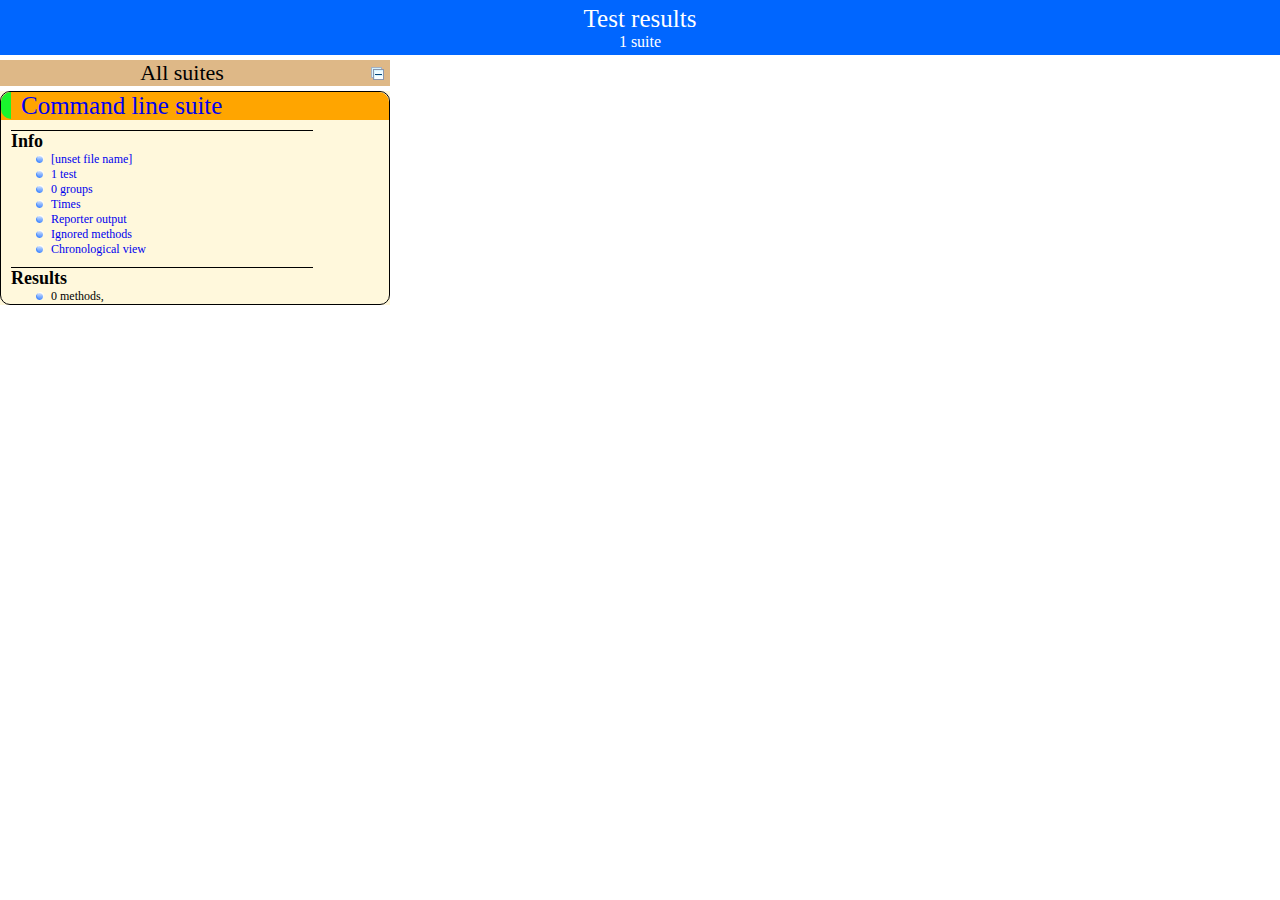
<file: Final Project/junitcucumber/target/surefire-reports/index.html>
<!DOCTYPE html>

<html>
  <head>
  <meta charset='utf-8'>
  <title>TestNG reports</title>

    <link type="text/css" href="testng-reports.css" rel="stylesheet" />
    <script type="text/javascript" src="jquery-1.7.1.min.js"></script>
    <script type="text/javascript" src="testng-reports.js"></script>
    <script type="text/javascript" src="https://www.google.com/jsapi"></script>
    <script type='text/javascript'>
      google.load('visualization', '1', {packages:['table']});
      google.setOnLoadCallback(drawTable);
      var suiteTableInitFunctions = new Array();
      var suiteTableData = new Array();
    </script>
    <!--
      <script type="text/javascript" src="jquery-ui/js/jquery-ui-1.8.16.custom.min.js"></script>
     -->
  </head>

  <body>
    <div class="top-banner-root">
      <span class="top-banner-title-font">Test results</span>
      <br/>
      <span class="top-banner-font-1">1 suite</span>
    </div> <!-- top-banner-root -->
    <div class="navigator-root">
      <div class="navigator-suite-header">
        <span>All suites</span>
        <a href="#" title="Collapse/expand all the suites" class="collapse-all-link">
          <img src="collapseall.gif" class="collapse-all-icon">
          </img> <!-- collapse-all-icon -->
        </a> <!-- collapse-all-link -->
      </div> <!-- navigator-suite-header -->
      <div class="suite">
        <div class="rounded-window">
          <div class="suite-header light-rounded-window-top">
            <a href="#" panel-name="suite-Command_line_suite" class="navigator-link">
              <span class="suite-name border-passed">Command line suite</span>
            </a> <!-- navigator-link -->
          </div> <!-- suite-header light-rounded-window-top -->
          <div class="navigator-suite-content">
            <div class="suite-section-title">
              <span>Info</span>
            </div> <!-- suite-section-title -->
            <div class="suite-section-content">
              <ul>
                <li>
                  <a href="#" panel-name="test-xml-Command_line_suite" class="navigator-link ">
                    <span>[unset file name]</span>
                  </a> <!-- navigator-link  -->
                </li>
                <li>
                  <a href="#" panel-name="testlist-Command_line_suite" class="navigator-link ">
                    <span class="test-stats">1 test</span>
                  </a> <!-- navigator-link  -->
                </li>
                <li>
                  <a href="#" panel-name="group-Command_line_suite" class="navigator-link ">
                    <span>0 groups</span>
                  </a> <!-- navigator-link  -->
                </li>
                <li>
                  <a href="#" panel-name="times-Command_line_suite" class="navigator-link ">
                    <span>Times</span>
                  </a> <!-- navigator-link  -->
                </li>
                <li>
                  <a href="#" panel-name="reporter-Command_line_suite" class="navigator-link ">
                    <span>Reporter output</span>
                  </a> <!-- navigator-link  -->
                </li>
                <li>
                  <a href="#" panel-name="ignored-methods-Command_line_suite" class="navigator-link ">
                    <span>Ignored methods</span>
                  </a> <!-- navigator-link  -->
                </li>
                <li>
                  <a href="#" panel-name="chronological-Command_line_suite" class="navigator-link ">
                    <span>Chronological view</span>
                  </a> <!-- navigator-link  -->
                </li>
              </ul>
            </div> <!-- suite-section-content -->
            <div class="result-section">
              <div class="suite-section-title">
                <span>Results</span>
              </div> <!-- suite-section-title -->
              <div class="suite-section-content">
                <ul>
                  <li>
                    <span class="method-stats">0 methods,   </span>
                  </li>
                </ul>
              </div> <!-- suite-section-content -->
            </div> <!-- result-section -->
          </div> <!-- navigator-suite-content -->
        </div> <!-- rounded-window -->
      </div> <!-- suite -->
    </div> <!-- navigator-root -->
    <div class="wrapper">
      <div class="main-panel-root">
        <div panel-name="suite-Command_line_suite" class="panel Command_line_suite">
        </div> <!-- panel Command_line_suite -->
        <div panel-name="test-xml-Command_line_suite" class="panel">
          <div class="main-panel-header rounded-window-top">
          </div> <!-- main-panel-header rounded-window-top -->
          <div class="main-panel-content rounded-window-bottom">
            <pre>
&lt;?xml version=&quot;1.0&quot; encoding=&quot;UTF-8&quot;?&gt;
&lt;!DOCTYPE suite SYSTEM &quot;http://testng.org/testng-1.0.dtd&quot;&gt;
&lt;suite name=&quot;Command line suite&quot; verbose=&quot;0&quot;&gt;
  &lt;test thread-count=&quot;5&quot; name=&quot;Command line test&quot; verbose=&quot;0&quot;&gt;
    &lt;classes&gt;
      &lt;class name=&quot;junitcucumber.LoginTest&quot;/&gt;
      &lt;class name=&quot;Mail.ruTests.SpamMessageTest&quot;/&gt;
    &lt;/classes&gt;
  &lt;/test&gt; &lt;!-- Command line test --&gt;
&lt;/suite&gt; &lt;!-- Command line suite --&gt;
            </pre>
          </div> <!-- main-panel-content rounded-window-bottom -->
        </div> <!-- panel -->
        <div panel-name="testlist-Command_line_suite" class="panel">
          <div class="main-panel-header rounded-window-top">
            <span class="header-content">Tests for Command line suite</span>
          </div> <!-- main-panel-header rounded-window-top -->
          <div class="main-panel-content rounded-window-bottom">
            <ul>
              <li>
                <span class="test-name">Command line test (2 classes)</span>
              </li>
            </ul>
          </div> <!-- main-panel-content rounded-window-bottom -->
        </div> <!-- panel -->
        <div panel-name="group-Command_line_suite" class="panel">
          <div class="main-panel-header rounded-window-top">
            <span class="header-content">Groups for Command line suite</span>
          </div> <!-- main-panel-header rounded-window-top -->
          <div class="main-panel-content rounded-window-bottom">
          </div> <!-- main-panel-content rounded-window-bottom -->
        </div> <!-- panel -->
        <div panel-name="times-Command_line_suite" class="panel">
          <div class="main-panel-header rounded-window-top">
            <span class="header-content">Times for Command line suite</span>
          </div> <!-- main-panel-header rounded-window-top -->
          <div class="main-panel-content rounded-window-bottom">
            <div class="times-div">
              <script type="text/javascript">
suiteTableInitFunctions.push('tableData_Command_line_suite');
function tableData_Command_line_suite() {
var data = new google.visualization.DataTable();
data.addColumn('number', 'Number');
data.addColumn('string', 'Method');
data.addColumn('string', 'Class');
data.addColumn('number', 'Time (ms)');
data.addRows(0);
window.suiteTableData['Command_line_suite']= { tableData: data, tableDiv: 'times-div-Command_line_suite'}
return data;
}
              </script>
              <div id="times-div-Command_line_suite">
              </div> <!-- times-div-Command_line_suite -->
            </div> <!-- times-div -->
          </div> <!-- main-panel-content rounded-window-bottom -->
        </div> <!-- panel -->
        <div panel-name="reporter-Command_line_suite" class="panel">
          <div class="main-panel-header rounded-window-top">
            <span class="header-content">Reporter output for Command line suite</span>
          </div> <!-- main-panel-header rounded-window-top -->
          <div class="main-panel-content rounded-window-bottom">
          </div> <!-- main-panel-content rounded-window-bottom -->
        </div> <!-- panel -->
        <div panel-name="ignored-methods-Command_line_suite" class="panel">
          <div class="main-panel-header rounded-window-top">
            <span class="header-content">0 ignored methods</span>
          </div> <!-- main-panel-header rounded-window-top -->
          <div class="main-panel-content rounded-window-bottom">
          </div> <!-- main-panel-content rounded-window-bottom -->
        </div> <!-- panel -->
        <div panel-name="chronological-Command_line_suite" class="panel">
          <div class="main-panel-header rounded-window-top">
            <span class="header-content">Methods in chronological order</span>
          </div> <!-- main-panel-header rounded-window-top -->
          <div class="main-panel-content rounded-window-bottom">
          </div> <!-- main-panel-content rounded-window-bottom -->
        </div> <!-- panel -->
      </div> <!-- main-panel-root -->
    </div> <!-- wrapper -->
  </body>
</html>
</file>
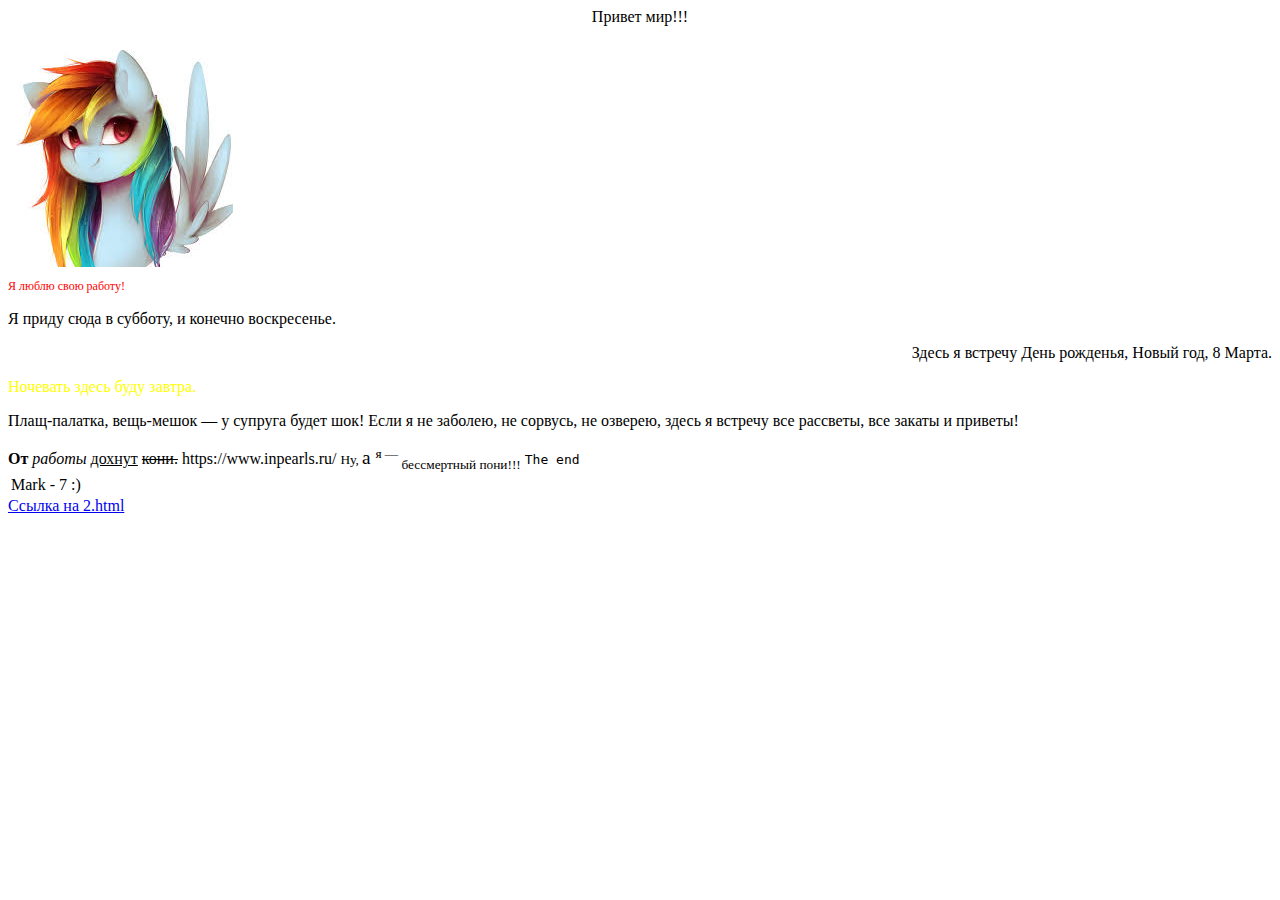
<file: Task 7/First page.html>
<html>

<head>

<title>Моя первая страничка</title>

</head>

<body>

<p align="center">Привет мир!!!</p>
<img src="foto.jpg">
<br>

<p style="color: #ff0000; font-size:12px"> Я люблю свою работу!</p>

<p align="left"> Я приду сюда в субботу, и конечно воскресенье.</p>

<p align="right">Здесь я встречу День рожденья, Новый год, 8 Марта.</p> 

 <p style="color:#ffff00">Ночевать здесь буду завтра.</p>

 <p align="justify">Плащ-палатка, вещь-мешок — у супруга будет шок! Если я не заболею, не сорвусь, не озверею, здесь я встречу все рассветы, все закаты и приветы!</p>

<b> От </b> <i>работы </i>  <u>дохнут</u> <s>кони.</s> <tt> </tt>  
https://www.inpearls.ru/

<small>Ну, </small>
<big>а </big>
<sup> я — </sup>
<sub> бессмертный пони!!!</sub>

<tt> The end </tt>
<table>

<tr>

<td>Mark - 7 :)</td>

</tr>

</table>

</body>
<a href="Second page.html">Ссылка на 2.html</a>
</html>
</file>
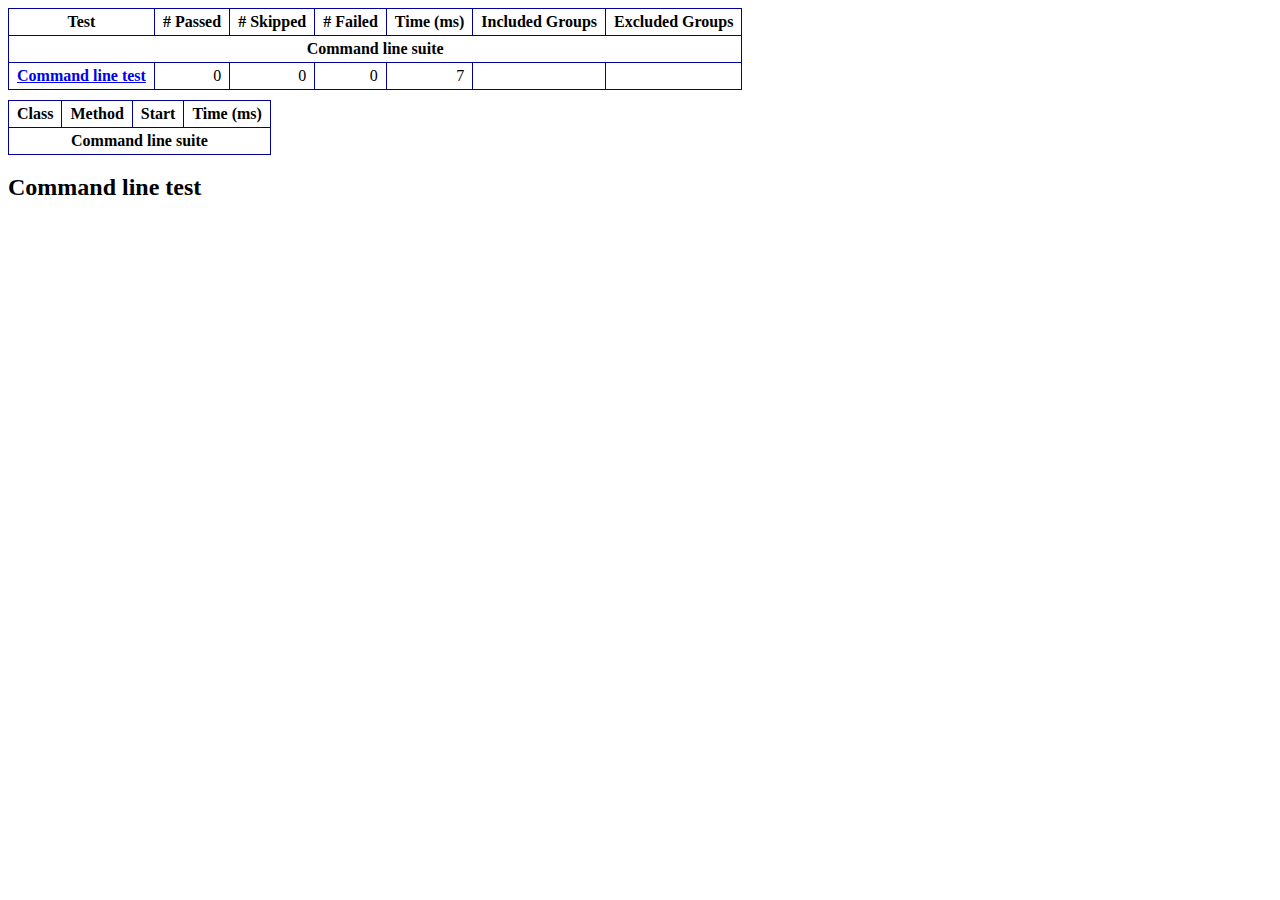
<file: Final Project/junitcucumber/target/surefire-reports/emailable-report.html>
<!DOCTYPE html PUBLIC "-//W3C//DTD XHTML 1.1//EN" "http://www.w3.org/TR/xhtml11/DTD/xhtml11.dtd">
<html xmlns="http://www.w3.org/1999/xhtml">
<head>
<meta http-equiv="content-type" content="text/html; charset=UTF-8"/>
<title>TestNG Report</title>
<style type="text/css">table {margin-bottom:10px;border-collapse:collapse;empty-cells:show}th,td {border:1px solid #009;padding:.25em .5em}th {vertical-align:bottom}td {vertical-align:top}table a {font-weight:bold}.stripe td {background-color: #E6EBF9}.num {text-align:right}.passedodd td {background-color: #3F3}.passedeven td {background-color: #0A0}.skippedodd td {background-color: #DDD}.skippedeven td {background-color: #CCC}.failedodd td,.attn {background-color: #F33}.failedeven td,.stripe .attn {background-color: #D00}.stacktrace {white-space:pre;font-family:monospace}.totop {font-size:85%;text-align:center;border-bottom:2px solid #000}.invisible {display:none}</style>
</head>
<body>
<table>
<tr><th>Test</th><th># Passed</th><th># Skipped</th><th># Failed</th><th>Time (ms)</th><th>Included Groups</th><th>Excluded Groups</th></tr>
<tr><th colspan="7">Command line suite</th></tr>
<tr><td><a href="#t0">Command line test</a></td><td class="num">0</td><td class="num">0</td><td class="num">0</td><td class="num">7</td><td></td><td></td></tr>
</table>
<table id='summary'><thead><tr><th>Class</th><th>Method</th><th>Start</th><th>Time (ms)</th></tr></thead><tbody><tr><th colspan="4">Command line suite</th></tr></tbody><tbody id="t0"><tr><th colspan="4" class="invisible"/></tr></tbody>
</table>
<h2>Command line test</h2></body>
</html>
</file>
<file: Final Project/junitcucumber/target/surefire-reports/testng-reports.css>
body {
    margin: 0px 0px 5px 5px;
}

ul {
    margin: 0px;
}

li {
    list-style-type: none;
}

a {
    text-decoration: none;
}

a:hover {
    text-decoration: underline;
}

.navigator-selected {
    background: #ffa500;
}

.wrapper {
    position: absolute;
    top: 60px;
    bottom: 0;
    left: 400px;
    right: 0;
    overflow: auto;
}

.navigator-root {
    position: absolute;
    top: 60px;
    bottom: 0;
    left: 0;
    width: 400px;
    overflow-y: auto;
}

.suite {
    margin: 0px 10px 10px 0px;
    background-color: #fff8dc;
}

.suite-name {
    padding-left: 10px;
    font-size: 25px;
    font-family: Times;
}

.main-panel-header {
    padding: 5px;
    background-color: #9FB4D9; //afeeee;
    font-family: monospace;
    font-size: 18px;
}

.main-panel-content {
    padding: 5px;
    margin-bottom: 10px;
    background-color: #DEE8FC; //d0ffff;
}

.rounded-window {
    border-radius: 10px;
    border-style: solid;
    border-width: 1px;
}

.rounded-window-top {
    border-top-right-radius: 10px 10px;
    border-top-left-radius: 10px 10px;
    border-style: solid;
    border-width: 1px;
    overflow: auto;
}

.light-rounded-window-top {
    border-top-right-radius: 10px 10px;
    border-top-left-radius: 10px 10px;
}

.rounded-window-bottom {
    border-style: solid;
    border-width: 0px 1px 1px 1px;
    border-bottom-right-radius: 10px 10px;
    border-bottom-left-radius: 10px 10px;
    overflow: auto;
}

.method-name {
    font-size: 12px;
    font-family: monospace;
}

.method-content {
    border-style: solid;
    border-width: 0px 0px 1px 0px;
    margin-bottom: 10;
    padding-bottom: 5px;
    width: 80%;
}

.parameters {
    font-size: 14px;
    font-family: monospace;
}

.stack-trace {
    white-space: pre;
    font-family: monospace;
    font-size: 12px;
    font-weight: bold;
    margin-top: 0px;
    margin-left: 20px;
}

.testng-xml {
    font-family: monospace;
}

.method-list-content {
    margin-left: 10px;
}

.navigator-suite-content {
    margin-left: 10px;
    font: 12px 'Lucida Grande';
}

.suite-section-title {
    margin-top: 10px;
    width: 80%;
    border-style: solid;
    border-width: 1px 0px 0px 0px;
    font-family: Times;
    font-size: 18px;
    font-weight: bold;
}

.suite-section-content {
    list-style-image: url(bullet_point.png);
}

.top-banner-root {
    position: absolute;
    top: 0;
    height: 45px;
    left: 0;
    right: 0;
    padding: 5px;
    margin: 0px 0px 5px 0px;
    background-color: #0066ff;
    font-family: Times;
    color: #fff;
    text-align: center;
}

.top-banner-title-font {
    font-size: 25px;
}

.test-name {
    font-family: 'Lucida Grande';
    font-size: 16px;
}

.suite-icon {
    padding: 5px;
    float: right;
    height: 20;
}

.test-group {
    font: 20px 'Lucida Grande';
    margin: 5px 5px 10px 5px;
    border-width: 0px 0px 1px 0px;
    border-style: solid;
    padding: 5px;
}

.test-group-name {
    font-weight: bold;
}

.method-in-group {
    font-size: 16px;
    margin-left: 80px;
}

table.google-visualization-table-table {
    width: 100%;
}

.reporter-method-name {
    font-size: 14px;
    font-family: monospace;
}

.reporter-method-output-div {
    padding: 5px;
    margin: 0px 0px 5px 20px;
    font-size: 12px;
    font-family: monospace;
    border-width: 0px 0px 0px 1px;
    border-style: solid;
}

.ignored-class-div {
    font-size: 14px;
    font-family: monospace;
}

.ignored-methods-div {
    padding: 5px;
    margin: 0px 0px 5px 20px;
    font-size: 12px;
    font-family: monospace;
    border-width: 0px 0px 0px 1px;
    border-style: solid;
}

.border-failed {
    border-top-left-radius: 10px 10px;
    border-bottom-left-radius: 10px 10px;
    border-style: solid;
    border-width: 0px 0px 0px 10px;
    border-color: #f00;
}

.border-skipped {
    border-top-left-radius: 10px 10px;
    border-bottom-left-radius: 10px 10px;
    border-style: solid;
    border-width: 0px 0px 0px 10px;
    border-color: #edc600;
}

.border-passed {
    border-top-left-radius: 10px 10px;
    border-bottom-left-radius: 10px 10px;
    border-style: solid;
    border-width: 0px 0px 0px 10px;
    border-color: #19f52d;
}

.times-div {
    text-align: center;
    padding: 5px;
}

.suite-total-time {
    font: 16px 'Lucida Grande';
}

.configuration-suite {
    margin-left: 20px;
}

.configuration-test {
    margin-left: 40px;
}

.configuration-class {
    margin-left: 60px;
}

.configuration-method {
    margin-left: 80px;
}

.test-method {
    margin-left: 100px;
}

.chronological-class {
    background-color: #0ccff;
    border-style: solid;
    border-width: 0px 0px 1px 1px;
}

.method-start {
    float: right;
}

.chronological-class-name {
    padding: 0px 0px 0px 5px;
    color: #008;
}

.after, .before, .test-method {
    font-family: monospace;
    font-size: 14px;
}

.navigator-suite-header {
    font-size: 22px;
    margin: 0px 10px 5px 0px;
    background-color: #deb887;
    text-align: center;
}

.collapse-all-icon {
    padding: 5px;
    float: right;
}
</file>
